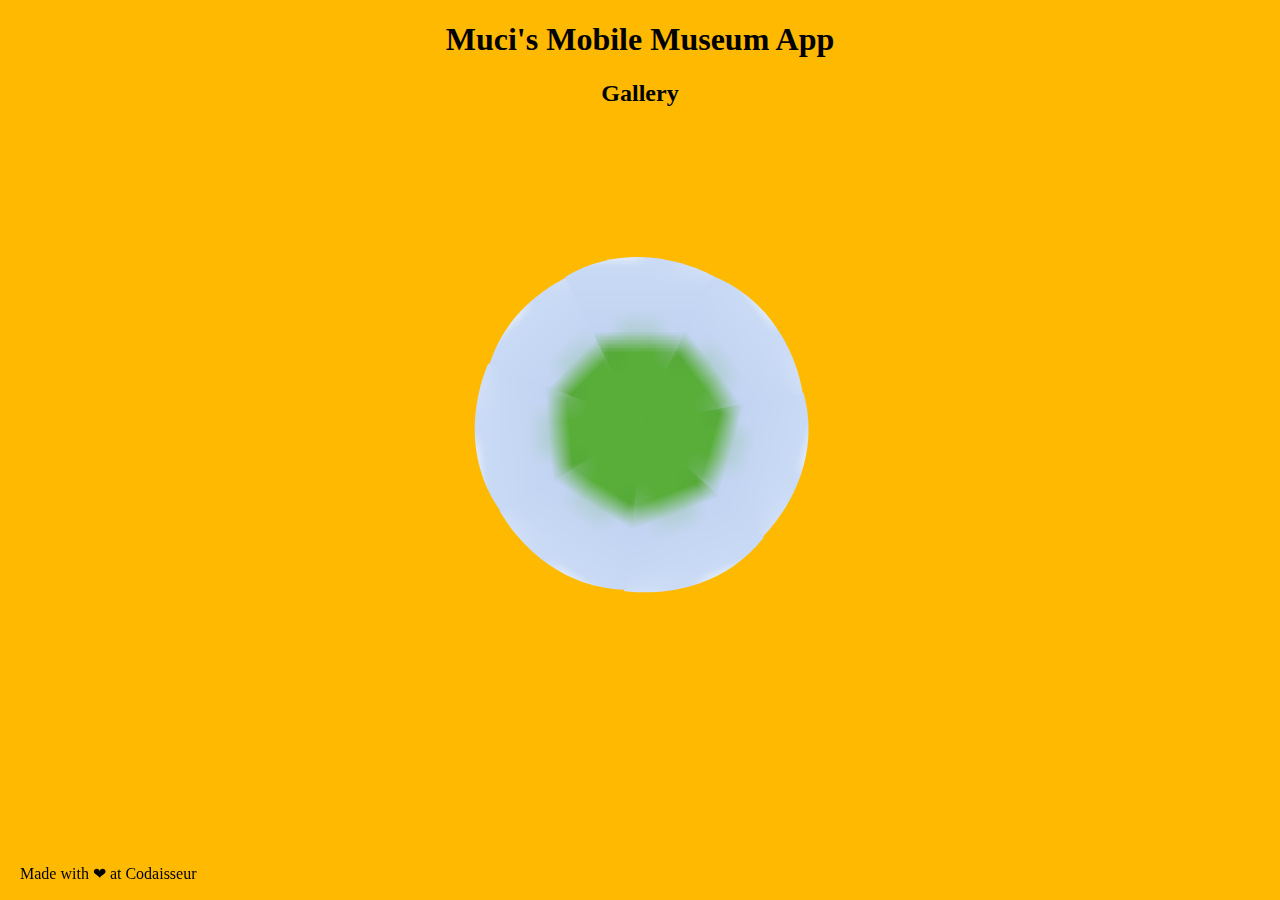
<file: index.html>
<!DOCTYPE html>
<html>

    <head>
        <title>Museum Guide</title>
        <link rel="stylesheet" type="text/css" media="screen" href="index.css">
    </head>

    <body>
        <main>
            <h1>Muci's Mobile Museum App</h1>
            <section id="gallery">
                <div id="test"></div>

                <h2>Gallery</h2>
                <div class="" id="myPaintings">
                    <a href="./pages/detail-page.html">
                        <svg width="300" height="300" viewbox="0 0 100 100" xmlns="http://www.w3.org/2000/svg" xmlns:xlink="http://www.w3.org/1999/xlink" id="a1">
                            <clipPath id="cone"><path d="M 50 100 L 75 50 C 75 50 50 35 25 50 Z"></path></clipPath>
                            <image xlink:href="http://4.bp.blogspot.com/-lKfuQ6JS-EU/UKiQLS77fjI/AAAAAAAABS8/ZnZH9XN5hnM/s1600/517px-Vermeer,_Johannes_-_The_Loveletter.jpg" x="0" y="0" height="100" width="100" clip-path="url(#cone)" preserveAspectRatio="xMinYMin slice"></image>
                        </svg>
                    </a>
                    <a href="./pages/detail-page.html">
                        <svg width="300" height="300" viewbox="0 0 100 100" xmlns="http://www.w3.org/2000/svg" xmlns:xlink="http://www.w3.org/1999/xlink" id="a2">
                            <clipPath id="cone"><path d="M 50 100 L 75 50 C 75 50 50 35 25 50 Z"></path></clipPath>
                            <image xlink:href="https://uploads6.wikiart.org/images/rembrandt/the-anatomy-lesson-of-dr-nicolaes-tulp-1632.jpg!Large.jpg" x="0" y="0" height="100" width="100" clip-path="url(#cone)" preserveAspectRatio="xMinYMin slice"></image>
                        </svg>
                    </a>
                    <a href="./pages/detail-page.html">
                        <svg width="300" height="300" viewbox="0 0 100 100" xmlns="http://www.w3.org/2000/svg" xmlns:xlink="http://www.w3.org/1999/xlink" id="a3">
                            <clipPath id="cone"><path d="M 50 100 L 75 50 C 75 50 50 35 25 50 Z"></path></clipPath>
                            <image xlink:href="https://www.open.edu/civilisations/images/a226_2_OLHP_786x400.jpg" x="0" y="0" height="100" width="100" clip-path="url(#cone)" preserveAspectRatio="xMinYMin slice"></image>
                        </svg>
                    </a>
                    <a href="./pages/detail-page.html">
                        <svg width="300" height="300" viewbox="0 0 100 100" xmlns="http://www.w3.org/2000/svg" xmlns:xlink="http://www.w3.org/1999/xlink" id="a4">
                            <clipPath id="cone"><path d="M 50 100 L 75 50 C 75 50 50 35 25 50 Z"></path></clipPath>
                            <image xlink:href="https://artiris.files.wordpress.com/2015/01/laurens_craen_-_still_life_with_imaginary_view_-_google_art_project.jpg" x="0" y="0" height="100" width="100" clip-path="url(#cone)" preserveAspectRatio="xMinYMin slice"></image>
                        </svg>
                    </a>
                    <a href="./pages/detail-page.html">
                        <svg width="300" height="300" viewbox="0 0 100 100" xmlns="http://www.w3.org/2000/svg" xmlns:xlink="http://www.w3.org/1999/xlink" id="a5">
                            <clipPath id="cone"><path d="M 50 100 L 75 50 C 75 50 50 35 25 50 Z"></path></clipPath>
                            <image xlink:href="https://upload.wikimedia.org/wikipedia/commons/thumb/b/bd/Rembrandt_van_Rijn_-_Self-Portrait_-_Google_Art_Project.jpg/790px-Rembrandt_van_Rijn_-_Self-Portrait_-_Google_Art_Project.jpg" x="0" y="0" height="100" width="100" clip-path="url(#cone)" preserveAspectRatio="xMinYMin slice"></image>
                        </svg>
                    </a>
                    <a href="./pages/detail-page.html">
                        <svg width="300" height="300" viewbox="0 0 100 100" xmlns="http://www.w3.org/2000/svg" xmlns:xlink="http://www.w3.org/1999/xlink" id="a6">
                            <clipPath id="cone"><path d="M 50 100 L 75 50 C 75 50 50 35 25 50 Z"></path></clipPath>
                            <image xlink:href="https://www.worldartfoundations.com/waf-content/uploads/2018/05/moissonenprovenceVG.jpg" x="0" y="0" height="100" width="100" clip-path="url(#cone)" preserveAspectRatio="xMinYMin slice"></image>
                        </svg>
                    </a>
                    <a href="./pages/detail-page.html">
                        <svg width="300" height="300" viewbox="0 0 100 100" xmlns="http://www.w3.org/2000/svg" xmlns:xlink="http://www.w3.org/1999/xlink" id="a7">
                            <clipPath id="cone"><path d="M 50 100 L 75 50 C 75 50 50 35 25 50 Z"></path></clipPath>
                            <image xlink:href="https://www.ashmolean.org/sites/default/files/styles/listing_image_gallery_image/public/ashmolean/images/media/dutch1800_0.jpg?itok=4xFstE6L" x="0" y="0" height="100" width="100" clip-path="url(#cone)" preserveAspectRatio="xMinYMin slice"></image>
                        </svg>
                    </a>
                </div>
            </section>
        </main>

        <footer>
                <p>Made with ❤ at Codaisseur</p>
        </footer>

    </body>

    <script src="./index.js"></script>

</html>
</file>
<file: index.css>
body {
    background-color: #FFBA00; 
    text-align: center;
}

#a1,
#a2,
#a3,
#a4,
#a5,
#a6,
#a7 {
    position: absolute;
}

#a1 {
    left: 50%;
    margin-left: -150px;
    z-index: 1;
}

#a2 {
    left: 50%;
    margin-left: -32px;
    transform: rotate(53deg);
    top: 186px;
    z-index: 1;
}

#a3 {
    left: 50%;
    margin-left: -7px;
    transform: rotate(106deg);
    top: 315px;
    z-index: 1;
}

#a4 {
    left: 50%;
    margin-left: -96.5px;
    transform: rotate(159deg);
    top: 414px;
    z-index: 1;
}

#a5 {
    left: 50%;
    margin-left: -227px;
    transform: rotate(212deg);
    top: 400px;
    z-index: 1;
}

#a6 {
    left: 50%;
    margin-left: -295px;
    transform: rotate(265deg);
    top: 288px;
    z-index: 1;
}

#a7 {
    left: 50%;
    margin-left: -250px;
    transform: rotate(315deg);
    top: 170px;
    z-index: 0;
}

footer {
    position: fixed;
    left: 20px;
    bottom: 1px;
}

.hide {
    display: none;
}
</file>
